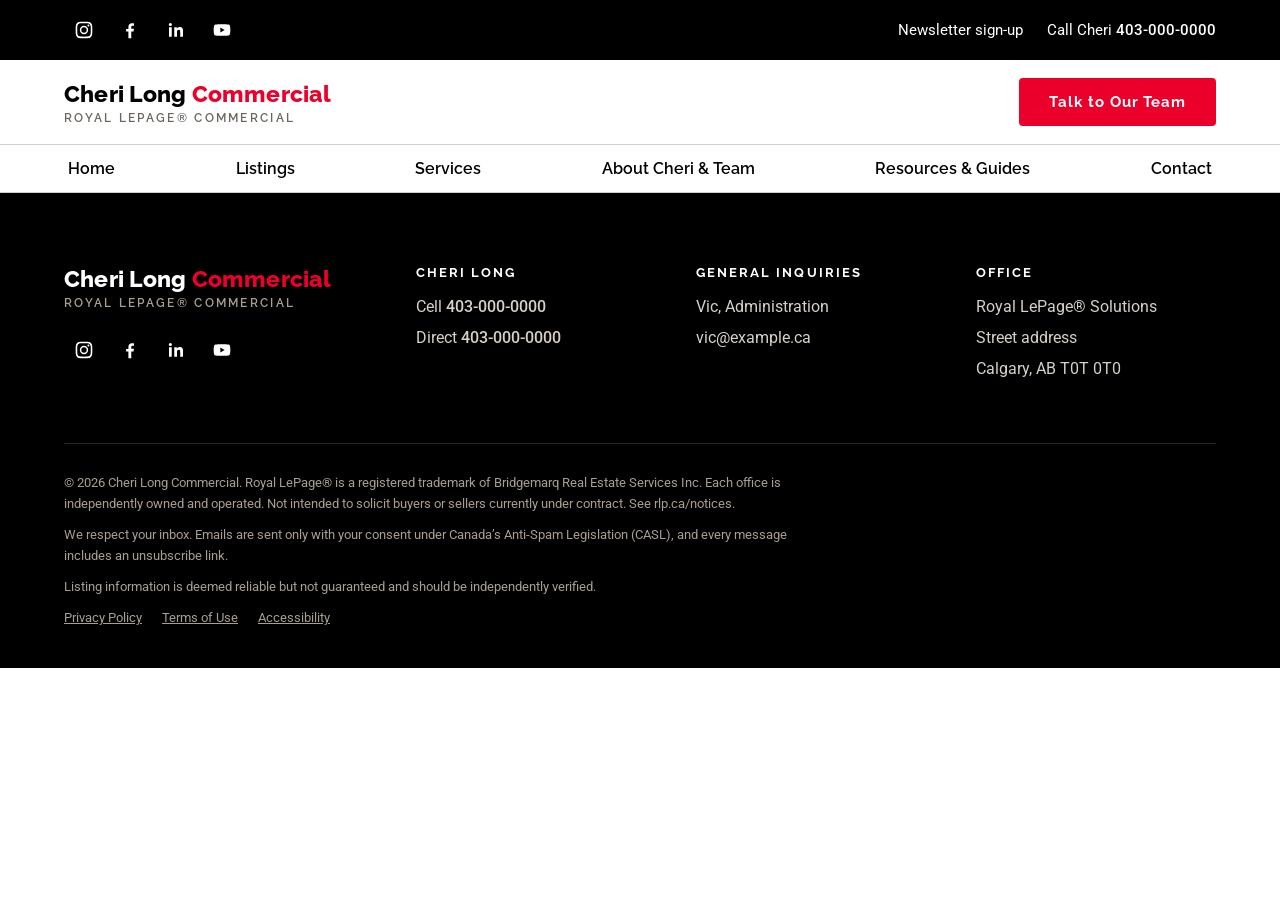
<file: preview/index.html>
<!DOCTYPE html>
<!-- =========================================================
     LOCAL / GITHUB PAGES PREVIEW of the BoldTrail homepage.
     Loads boldtrail/custom-body-code.html into this page so you can see the
     homepage without BoldTrail. Needs a web server (fetch is blocked on file://):
       python3 -m http.server 8000   then open http://localhost:8000/preview/
     ========================================================= -->
<html lang="en-CA">
<head>
  <meta charset="utf-8">
  <meta name="viewport" content="width=device-width, initial-scale=1, viewport-fit=cover">
  <title>Homepage Preview | Cheri Long Commercial</title>
  <meta name="robots" content="noindex">
  <link rel="preconnect" href="https://fonts.googleapis.com">
  <link rel="preconnect" href="https://fonts.gstatic.com" crossorigin>
  <link href="https://fonts.googleapis.com/css2?family=Raleway:wght@300;400;600;700;800&family=Roboto:wght@400;500;700&display=swap" rel="stylesheet">
  <link rel="stylesheet" href="../assets/css/clc.css">
  <style>body{margin:0;background:#FFFFFF}</style>
</head>
<body>
<script>
  fetch('../boldtrail/custom-body-code.html', { cache: 'no-store' })
    .then(function (r) { return r.text(); })
    .then(function (html) {
      var start = html.indexOf('<div class="clc" id="clc-home">');
      var end = html.indexOf('<!-- /#clc-home -->');
      document.body.insertAdjacentHTML('beforeend', html.slice(start, end));
      var s = document.createElement('script');
      s.src = '../assets/js/clc.js?nocache=' + Date.now();
      document.body.appendChild(s);
    });
</script>
</body>
</html>
</file>
<file: assets/css/clc.css>
/* Cheri Long Commercial — shared styles (BoldTrail + subdomain pages)
   VERSION 1001 — bump ?v= everywhere this file is referenced when you change it.

   Layout: utility bar (socials + phone) → flat one-row nav + CTA → dark hero with credentials →
   4-col services → filterable listings → Meet Cheri & team → gated checklists → newsletter → dark footer.
   Everything is scoped under .clc so it can't clash with BoldTrail's theme. */
.clc{
  --clc-black:#000000;
  --clc-red:#EA002A;
  --clc-red-dk:#C20023;      /* hover only */
  --clc-white:#FFFFFF;
  --clc-warm:#6B6660;
  --clc-taupe:#A89E92;
  --clc-stone:#D6D1C8;
  --clc-light:#EFEFEF;
  --clc-display:'Raleway', 'Helvetica Neue', Arial, sans-serif;
  --clc-body:'Roboto', 'Helvetica Neue', Arial, sans-serif;
  --clc-wrap:1200px;
  color-scheme:light;
  background:var(--clc-white);color:var(--clc-black);
  font:400 18px/1.6 var(--clc-body);   /* 18px base: easier reading for every age */
  -webkit-font-smoothing:antialiased;
}
.clc *,.clc *::before,.clc *::after{box-sizing:border-box}
.clc a{color:inherit;text-decoration:none}
.clc a:focus-visible,.clc button:focus-visible,.clc input:focus-visible,.clc select:focus-visible{outline:3px solid var(--clc-red);outline-offset:3px}
.clc .clc-wrap{max-width:var(--clc-wrap);margin-inline:auto;padding-inline:24px}
.clc h1,.clc h2,.clc h3{font-family:var(--clc-display);margin:0;text-wrap:balance;line-height:1.15}
.clc .clc-eyebrow{font:700 .78rem var(--clc-display);letter-spacing:.18em;text-transform:uppercase;color:var(--clc-red);margin:0 0 12px}
.clc .clc-section{padding-block:88px}
.clc .clc-section h2{font-size:clamp(1.9rem,3.6vw,2.7rem);font-weight:700}
.clc .clc-lede{color:var(--clc-warm);max-width:60ch;margin:16px 0 0;font-size:1.08rem}

/* Buttons */
.clc .clc-btn{display:inline-flex;align-items:center;justify-content:center;gap:8px;min-height:52px;padding:0 28px;border-radius:4px;border:2px solid transparent;
  font:700 .95rem var(--clc-display);letter-spacing:.06em;cursor:pointer;transition:background .2s,color .2s,border-color .2s}
.clc .clc-btn-red{background:var(--clc-red);color:var(--clc-white)}
.clc .clc-btn-red:hover{background:var(--clc-red-dk)}
.clc .clc-btn-ghost{border-color:var(--clc-white);color:var(--clc-white);background:transparent}
.clc .clc-btn-ghost:hover{background:var(--clc-white);color:var(--clc-black)}
.clc .clc-btn-dark{background:var(--clc-black);color:var(--clc-white)}
.clc .clc-btn-dark:hover{background:var(--clc-warm)}

/* ---- Utility bar ---- */
.clc .clc-util{background:var(--clc-black);color:var(--clc-white);font-size:.95rem}
.clc .clc-util .clc-wrap{display:flex;justify-content:space-between;align-items:center;gap:12px;flex-wrap:wrap;padding-block:10px}
.clc .clc-social{display:flex;gap:6px}
.clc .clc-social a{width:40px;height:40px;display:grid;place-items:center;border-radius:50%;transition:background .2s}
.clc .clc-social a:hover{background:var(--clc-red)}
.clc .clc-social svg{width:20px;height:20px;fill:currentColor}
.clc .clc-util-right{display:flex;gap:24px;align-items:center;flex-wrap:wrap}
.clc .clc-util-right a:hover{color:var(--clc-stone)}
.clc .clc-tel{font-variant-numeric:tabular-nums;font-weight:500}

/* ---- Main header: flat nav, no dropdowns ---- */
.clc .clc-head{background:var(--clc-white);border-bottom:1px solid var(--clc-stone)}
#clc-header{position:sticky;top:env(safe-area-inset-top,0px);z-index:9000}
/* Row 1: brand + call to action. Row 2: the six menu items in one full-width row. */
.clc .clc-head-top{display:flex;align-items:center;justify-content:space-between;gap:20px;padding-block:18px}
.clc .clc-brand{display:flex;flex-direction:column;line-height:1.1;flex:none}
.clc .clc-brand b{font:800 1.45rem var(--clc-display);letter-spacing:.01em}
.clc .clc-brand span{font:600 .72rem var(--clc-display);letter-spacing:.2em;text-transform:uppercase;color:var(--clc-warm);margin-top:4px}
.clc .clc-brand i{color:var(--clc-red);font-style:normal}
.clc .clc-head-top .clc-btn{min-height:48px;flex:none}
.clc .clc-nav{border-top:1px solid var(--clc-stone)}
.clc .clc-nav ul{list-style:none;margin:0;padding:0;display:flex;justify-content:space-between;flex-wrap:wrap;gap:2px}
.clc .clc-nav ul a{display:block;padding:14px 4px 11px;font:600 1.02rem var(--clc-display);border-bottom:3px solid transparent}
.clc .clc-nav ul a:hover{color:var(--clc-red)}
.clc .clc-nav ul a[aria-current]{border-bottom-color:var(--clc-red)}

/* ---- Hero ---- */
.clc .clc-hero{position:relative;background:var(--clc-black);color:var(--clc-white);overflow:hidden}
.clc .clc-hero-photo{position:absolute;inset:0;
  background:linear-gradient(90deg,rgb(0 0 0 / .92) 0%,rgb(0 0 0 / .7) 50%,rgb(0 0 0 / .35) 100%),
             linear-gradient(160deg,#3a3633 0%,#6B6660 55%,#A89E92 100%);}
/* Swap in Cheri's hero photo:
   background: linear-gradient(90deg,rgb(0 0 0 / .92),rgb(0 0 0 / .35)), url("https://…/hero.jpg") center/cover; */
.clc .clc-skyline{position:absolute;right:0;bottom:0;width:70%;height:65%;opacity:.5}
.clc .clc-hero .clc-wrap{position:relative;padding-block:clamp(72px,10vw,128px) 0}
.clc .clc-hero h1{font-size:clamp(2.3rem,5.4vw,4rem);font-weight:800;max-width:17ch;letter-spacing:-.01em}
.clc .clc-hero h1 em{font-style:normal;color:var(--clc-red)}
.clc .clc-hero p.clc-sub{font-size:clamp(1.08rem,1.6vw,1.25rem);max-width:52ch;margin:22px 0 34px;color:var(--clc-stone)}
.clc .clc-hero-ctas{display:flex;gap:14px;flex-wrap:wrap}
.clc .clc-creds{position:relative;margin-top:clamp(56px,8vw,96px);display:grid;grid-template-columns:repeat(4,minmax(0,1fr));border-top:1px solid rgb(255 255 255 / .2)}
.clc .clc-cred{padding:26px 22px 30px 0}
.clc .clc-cred + .clc-cred{padding-left:22px;border-left:1px solid rgb(255 255 255 / .2)}
.clc .clc-cred b{display:block;font:800 2.2rem/1 var(--clc-display);color:var(--clc-white);margin-bottom:8px;font-variant-numeric:tabular-nums}
.clc .clc-cred span{color:var(--clc-stone);font-size:.98rem}

/* ---- Services (light) ---- */
.clc .clc-services{background:var(--clc-light)}
.clc .clc-svc-grid{display:grid;grid-template-columns:repeat(4,minmax(0,1fr));gap:20px;margin-top:44px}
.clc .clc-svc{background:var(--clc-white);border-top:4px solid var(--clc-red);padding:30px 26px 32px;display:flex;flex-direction:column;gap:12px}
.clc .clc-svc svg{width:38px;height:38px;stroke:var(--clc-black);fill:none;stroke-width:1.6}
.clc .clc-svc h3{font-size:1.25rem;font-weight:700}
.clc .clc-svc p{margin:0;color:var(--clc-warm);font-size:1rem}
.clc .clc-svc a{margin-top:auto;font:700 .92rem var(--clc-display);color:var(--clc-red)}
.clc .clc-svc a:hover{text-decoration:underline}

/* ---- Listings ---- */
.clc .clc-list-head{display:flex;justify-content:space-between;align-items:flex-end;gap:24px;flex-wrap:wrap}
.clc .clc-tabs{display:flex;flex-wrap:wrap;gap:8px;margin-top:32px}
.clc .clc-tab{min-height:48px;padding:0 20px;border:2px solid var(--clc-stone);background:var(--clc-white);border-radius:40px;font:600 .98rem var(--clc-display);cursor:pointer;color:var(--clc-black)}
.clc .clc-tab:hover{border-color:var(--clc-black)}
.clc .clc-tab[aria-pressed="true"]{background:var(--clc-black);border-color:var(--clc-black);color:var(--clc-white)}
.clc .clc-grid{display:grid;grid-template-columns:repeat(3,minmax(0,1fr));gap:24px;margin-top:32px}
.clc .clc-card{border:1px solid var(--clc-stone);background:var(--clc-white);display:flex;flex-direction:column;transition:box-shadow .2s,transform .2s}
.clc .clc-card:hover{box-shadow:0 10px 30px rgb(0 0 0 / .1);transform:translateY(-2px)}
.clc .clc-ph{aspect-ratio:16/10;max-width:100%;position:relative;background:linear-gradient(135deg,var(--clc-stone),var(--clc-taupe));display:grid;place-items:center;color:var(--clc-white);font:600 .8rem var(--clc-display);letter-spacing:.14em;text-transform:uppercase}
.clc .clc-badge{position:absolute;top:14px;left:14px;padding:6px 12px;font:700 .75rem var(--clc-display);letter-spacing:.12em;text-transform:uppercase;background:var(--clc-white);color:var(--clc-black)}
.clc .clc-badge.lease{background:var(--clc-black);color:var(--clc-white)}
.clc .clc-badge.sold{background:var(--clc-red);color:var(--clc-white)}
.clc .clc-card-body{padding:22px 22px 24px;display:flex;flex-direction:column;gap:6px;flex:1}
.clc .clc-type{font:700 .75rem var(--clc-display);letter-spacing:.14em;text-transform:uppercase;color:var(--clc-warm)}
.clc .clc-card h3{font-size:1.2rem;font-weight:700}
.clc .clc-addr{color:var(--clc-warm);font-size:.98rem;margin:0}
.clc .clc-facts{display:flex;justify-content:space-between;gap:12px;border-top:1px solid var(--clc-light);margin-top:auto;padding-top:14px;font-variant-numeric:tabular-nums}
.clc .clc-facts b{font-family:var(--clc-display);font-size:1.12rem}
.clc .clc-empty{grid-column:1/-1;padding:40px;text-align:center;color:var(--clc-warm);border:1px dashed var(--clc-stone)}
.clc .clc-note{margin-top:22px;font-size:.88rem;color:var(--clc-warm)}

/* ---- Meet Cheri & team ---- */
.clc .clc-team{background:var(--clc-light)}
.clc .clc-bio{display:grid;grid-template-columns:minmax(0,5fr) minmax(0,7fr);gap:56px;align-items:center}
.clc .clc-portrait{aspect-ratio:4/5;max-width:100%;background:linear-gradient(170deg,var(--clc-taupe),var(--clc-warm));display:grid;place-items:end start;padding:22px;color:var(--clc-white);font:600 .8rem var(--clc-display);letter-spacing:.14em;text-transform:uppercase}
.clc .clc-bio-text{min-width:0}
.clc .clc-bio-text p{margin:18px 0 0;max-width:60ch}
.clc .clc-role{font:600 1rem var(--clc-display);color:var(--clc-warm);margin-top:8px}
.clc .clc-bio .clc-social{margin-top:26px}
.clc .clc-bio .clc-social a{background:var(--clc-black);color:var(--clc-white);width:48px;height:48px}
.clc .clc-bio .clc-social a:hover{background:var(--clc-red)}
.clc .clc-team-h{margin-top:72px;font-size:1.5rem;font-weight:700}
.clc .clc-team-grid{display:grid;grid-template-columns:repeat(3,minmax(0,1fr));gap:20px;margin-top:24px}
.clc .clc-person{background:var(--clc-white);padding:24px;display:flex;gap:18px;align-items:center}
.clc .clc-avatar{width:72px;height:72px;border-radius:50%;flex:none;background:var(--clc-stone);display:grid;place-items:center;font:700 1.2rem var(--clc-display);color:var(--clc-warm)}
.clc .clc-person div{min-width:0}
.clc .clc-person b{display:block;font:700 1.1rem var(--clc-display)}
.clc .clc-person span{display:block;color:var(--clc-warm);font-size:.95rem}
.clc .clc-person small{display:block;margin-top:6px;font-size:.88rem;color:var(--clc-black)}

/* ---- Lead magnet (dark) ---- */
.clc .clc-magnet{background:var(--clc-black);color:var(--clc-white)}
.clc .clc-magnet h2{max-width:24ch}
.clc .clc-magnet .clc-lede{color:var(--clc-stone)}
.clc .clc-mag-grid{display:grid;grid-template-columns:minmax(0,1fr) minmax(0,1fr);gap:48px;margin-top:44px;align-items:start}
.clc .clc-guides{display:grid;gap:16px}
.clc .clc-guide{display:flex;gap:18px;align-items:center;text-align:left;width:100%;padding:22px;border:2px solid rgb(255 255 255 / .25);background:transparent;color:var(--clc-white);cursor:pointer;font:inherit;transition:border-color .2s,background .2s}
.clc .clc-guide:hover{border-color:var(--clc-white)}
.clc .clc-guide[aria-pressed="true"]{border-color:var(--clc-red);background:rgb(234 0 42 / .12)}
.clc .clc-pdf{width:54px;height:68px;flex:none;background:var(--clc-white);color:var(--clc-red);display:grid;place-items:center;font:800 .8rem var(--clc-display);clip-path:polygon(0 0,72% 0,100% 22%,100% 100%,0 100%)}
.clc .clc-guide b{display:block;font:700 1.1rem var(--clc-display)}
.clc .clc-guide span{display:block;color:var(--clc-stone);font-size:.95rem;margin-top:4px}
.clc .clc-form{background:var(--clc-white);color:var(--clc-black);padding:32px;display:grid;gap:18px}
.clc .clc-form h3{font-size:1.3rem}
.clc .clc-field{display:grid;gap:6px}
.clc .clc-field label{font:600 .95rem var(--clc-display)}
.clc .clc-field input,.clc .clc-field select{min-height:52px;padding:0 14px;border:2px solid var(--clc-stone);border-radius:4px;font:inherit;background:var(--clc-white);color:var(--clc-black);width:100%}
.clc .clc-field input:focus,.clc .clc-field select:focus{border-color:var(--clc-black)}
.clc .clc-check{display:flex;gap:10px;align-items:flex-start;font-size:.9rem;color:var(--clc-warm)}
.clc .clc-check input{width:20px;height:20px;margin-top:2px;accent-color:var(--clc-red);flex:none}
.clc .clc-msg{min-height:1.4em;font-weight:500;color:var(--clc-black)}

/* ---- Newsletter strip ---- */
.clc .clc-news{background:var(--clc-red);color:var(--clc-white);padding-block:56px}
.clc .clc-news .clc-wrap{display:flex;justify-content:space-between;align-items:center;gap:32px;flex-wrap:wrap}
.clc .clc-news h2{font-size:clamp(1.5rem,2.6vw,2rem);font-weight:700}
.clc .clc-news p{margin:8px 0 0}
.clc .clc-news form{display:flex;gap:12px;flex:1;max-width:520px;min-width:min(100%,320px)}
.clc .clc-news input{flex:1;min-width:0;min-height:52px;padding:0 16px;border:0;border-radius:4px;font:inherit}
.clc .clc-news-msg{flex-basis:100%;min-height:1.4em}

/* ---- Footer (dark) ---- */
.clc .clc-foot{background:var(--clc-black);color:var(--clc-stone);padding-block:72px 40px;font-size:.98rem}
.clc .clc-foot-grid{display:grid;grid-template-columns:minmax(0,1.3fr) repeat(3,minmax(0,1fr));gap:40px}
.clc .clc-foot .clc-brand b{color:var(--clc-white)}
.clc .clc-foot .clc-brand span{color:var(--clc-taupe)}
.clc .clc-foot h4{font:700 .8rem var(--clc-display);letter-spacing:.16em;text-transform:uppercase;color:var(--clc-white);margin:0 0 14px}
.clc .clc-foot p{margin:0 0 6px}
.clc .clc-foot a:hover{color:var(--clc-white)}
.clc .clc-foot .clc-social{margin-top:20px;color:var(--clc-white)}
.clc .clc-legal{margin-top:56px;padding-top:28px;border-top:1px solid rgb(255 255 255 / .15);font-size:.82rem;color:var(--clc-taupe);display:grid;gap:10px}
.clc .clc-legal p{margin:0;max-width:110ch}
.clc .clc-legal nav{display:flex;gap:20px;flex-wrap:wrap}
.clc .clc-legal nav a{text-decoration:underline}

/* ---- Responsive ---- */
@media (max-width:1080px){
  .clc .clc-nav ul{justify-content:flex-start;gap:2px 22px}
  .clc .clc-svc-grid{grid-template-columns:repeat(2,minmax(0,1fr))}
  .clc .clc-grid,.clc .clc-team-grid{grid-template-columns:repeat(2,minmax(0,1fr))}
  .clc .clc-foot-grid{grid-template-columns:repeat(2,minmax(0,1fr))}
}
@media (max-width:760px){
  .clc{font-size:17px}
  #clc-header{position:static}
  /* Nav stays fully visible on phones (no hamburger): two-column grid of big tap targets */
  .clc .clc-head-top{flex-direction:column;align-items:stretch;gap:14px}
  .clc .clc-nav{border-top:0;padding-bottom:12px}
  .clc .clc-nav ul{display:grid;grid-template-columns:1fr 1fr;gap:4px}
  .clc .clc-nav ul a{background:var(--clc-light);padding:12px 14px}
  .clc .clc-creds{grid-template-columns:1fr 1fr}
  .clc .clc-cred:nth-child(3){padding-left:0;border-left:0}
  .clc .clc-cred:nth-child(n+3){border-top:1px solid rgb(255 255 255 / .2)}
  .clc .clc-svc-grid,.clc .clc-grid,.clc .clc-team-grid,.clc .clc-bio,.clc .clc-mag-grid,.clc .clc-foot-grid{grid-template-columns:1fr}
  .clc .clc-bio{gap:32px}
  .clc .clc-portrait{max-width:360px}
  .clc .clc-news form{flex-direction:column;min-width:100%}
  .clc .clc-section{padding-block:64px}
}
@media (prefers-reduced-motion:reduce){.clc *{transition:none!important}}

/* ---- Hide BoldTrail's native header once ours is in (same selectors as RLS header.css v1016) ---- */
body.has-clc-header #header,
body.has-clc-header div#header,
body.has-clc-header .site-header,
body.has-clc-header .kv-header,
body.has-clc-header #quick-search,
body.has-clc-header #fixed-header-spacer,
body.has-clc-header .page-wrapper > #header{display:none !important;visibility:hidden !important;height:0 !important}
body.has-clc-header .header-spacer,
body.has-clc-header .sticky-spacer,
body.has-clc-header .kv-sticky-spacer{height:0 !important;min-height:0 !important;padding:0 !important;margin:0 !important}
/* Homepage only: hide BoldTrail's empty search shell. Add any other default homepage blocks here. */
body.clc-is-home #horizontal-search{display:none !important}

/* ---- Subdomain page pieces ---- */
.clc .clc-hero--page .clc-wrap{padding-block:clamp(56px,8vw,96px)}
.clc .clc-hero--page h1{font-size:clamp(2rem,4.4vw,3.2rem)}
.clc .clc-hero--page p.clc-sub{margin-bottom:0}
.clc .clc-prose{max-width:68ch}
.clc .clc-prose h2{margin:48px 0 14px;font-size:clamp(1.5rem,2.6vw,2rem)}
.clc .clc-prose h2:first-child{margin-top:0}
.clc .clc-prose p,.clc .clc-prose li{color:#2b2927}
.clc .clc-prose ul{padding-left:1.2em}
.clc .clc-cta-row{display:flex;gap:14px;flex-wrap:wrap;margin-top:36px}
</file>
